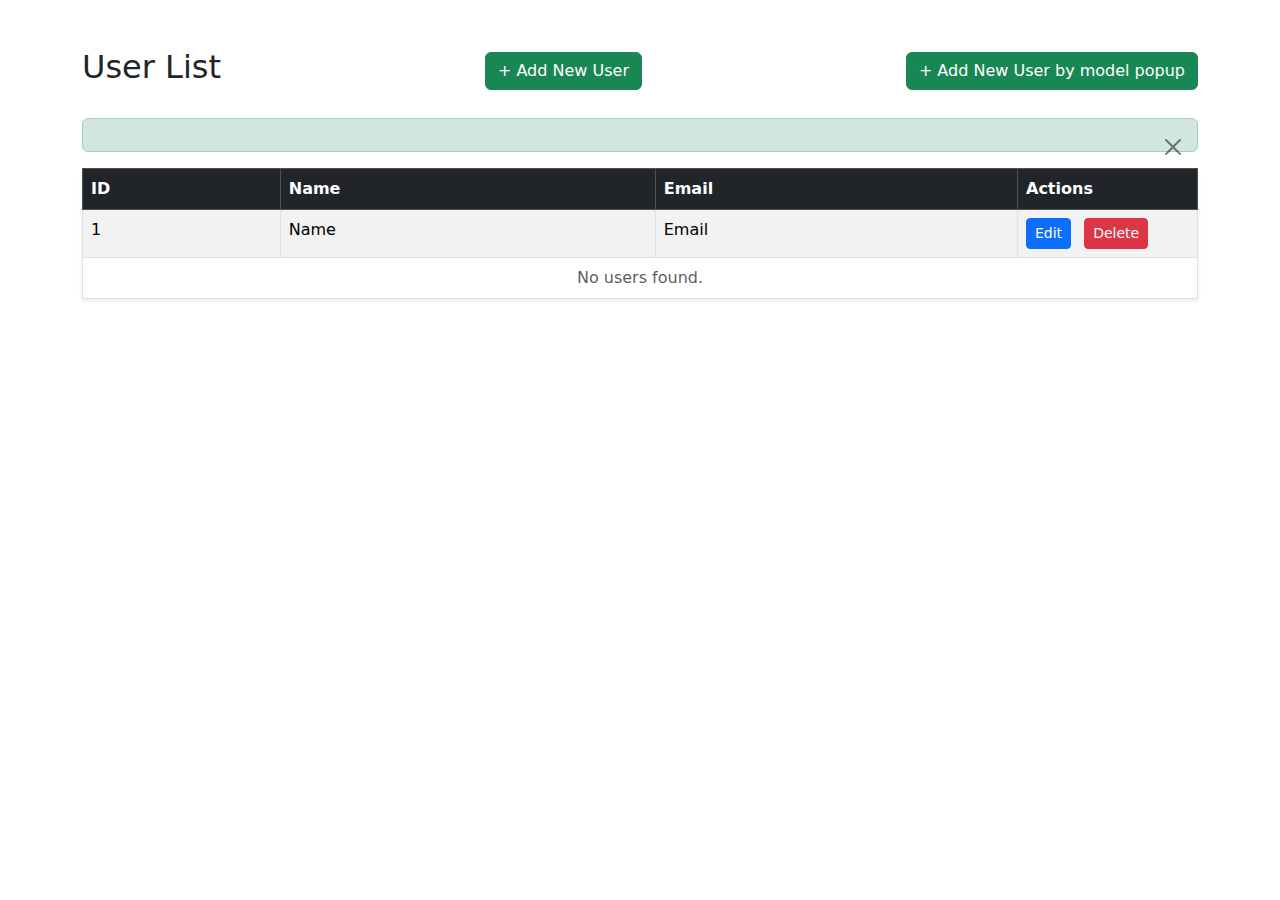
<file: src/main/resources/templates/index.html>
<!DOCTYPE html>
<html xmlns:th="http://www.thymeleaf.org">
<head>
    <title>User List</title>
    <link href="https://cdn.jsdelivr.net/npm/bootstrap@5.3.2/dist/css/bootstrap.min.css" rel="stylesheet">
    <link rel="stylesheet" th:href="@{/css/style.css}">
    <script src="https://cdn.jsdelivr.net/npm/bootstrap@5.3.2/dist/js/bootstrap.bundle.min.js"></script>
    <script src="https://code.jquery.com/jquery-3.6.4.min.js"></script>
</head>
<body class="container mt-5">

<div class="d-flex justify-content-between align-items-center mb-4">
    <h2>User List</h2>
    <a class="btn btn-success" th:href="@{/showNewUserForm}">+ Add New User</a>
    <button type="button" class="btn btn-success" data-bs-toggle="modal" data-bs-target="#addUserModal">
        + Add New User by model popup
    </button>
</div>

<!-- Success Alert -->
<div th:if="${success}" class="alert alert-success alert-dismissible fade show" role="alert">
    <strong th:text="${success}"></strong>
    <button type="button" class="btn-close" data-bs-dismiss="alert" aria-label="Close"></button>
</div>

<table class="table table-bordered table-striped shadow-sm">
    <thead class="table-dark">
    <tr>
        <th>ID</th>
        <th>Name</th>
        <th>Email</th>
        <th style="width: 180px;">Actions</th>
    </tr>
    </thead>
    <tbody>
    <tr th:each="user : ${listUsers}">
        <td th:text="${user.id}">1</td>
        <td th:text="${user.name}">Name</td>
        <td th:text="${user.email}">Email</td>
        <td>
            <a class="btn btn-primary btn-sm" th:href="@{/showFormForUpdate/{id}(id=${user.id})}">Edit</a>
            <a class="btn btn-danger btn-sm ms-2" th:href="@{/deleteUser/{id}(id=${user.id})}"
               onclick="return confirm('Are you sure you want to delete this user?')">Delete</a>
        </td>
    </tr>
    <tr th:if="${#lists.isEmpty(listUsers)}">
        <td colspan="4" class="text-center text-muted">No users found.</td>
    </tr>
    </tbody>
</table>

<!-- Add User Modal -->
<div class="modal fade" id="addUserModal" tabindex="-1" aria-labelledby="addUserModalLabel" aria-hidden="true">
    <div class="modal-dialog">
        <div class="modal-content">
            <form id="userForm" th:action="@{/saveUser}" th:object="${user}" method="post">
            <div class="modal-header">
                    <h5 class="modal-title" id="addUserModalLabel">Add New User</h5>
                    <button type="button" class="btn-close" data-bs-dismiss="modal" aria-label="Close"></button>
                </div>
                <div class="modal-body">
                    <div class="mb-3">
                        <label class="form-label">Name</label>
                        <input type="text" th:field="*{name}" id="name" class="form-control" />
                        <small class="text-danger d-none" id="nameError"></small>
                    </div>
                    <div class="mb-3">
                        <label class="form-label">Email</label>
                        <input type="text" th:field="*{email}" id="email" class="form-control" />
                        <small class="text-danger d-none" id="emailError"></small>
                    </div>
                </div>
                <div class="modal-footer">
                    <button type="submit" class="btn btn-success">Save</button>
                    <button type="button" class="btn btn-secondary" data-bs-dismiss="modal">Close</button>
                </div>
            </form>
        </div>
    </div>
</div>

<script>
    $(document).ready(function () {
        $('#userForm').on('submit', function (e) {
            let isValid = true;
            $('#nameError, #emailError').text('').addClass('d-none');

            const name = $('#name').val().trim();
            const email = $('#email').val().trim();
            const emailRegex = /^[^\s@]+@[^\s@]+\.[^\s@]+$/;

            if (name === "") {
                $('#nameError').text("Name is required").removeClass('d-none');
                isValid = false;
            }

            if (email === "") {
                $('#emailError').text("Email is required").removeClass('d-none');
                isValid = false;
            } else if (!emailRegex.test(email)) {
                $('#emailError').text("Enter a valid email address").removeClass('d-none');
                isValid = false;
            }

            if (!isValid) {
                e.preventDefault();
            }
        });
    });
</script>


</body>
</html>
</file>
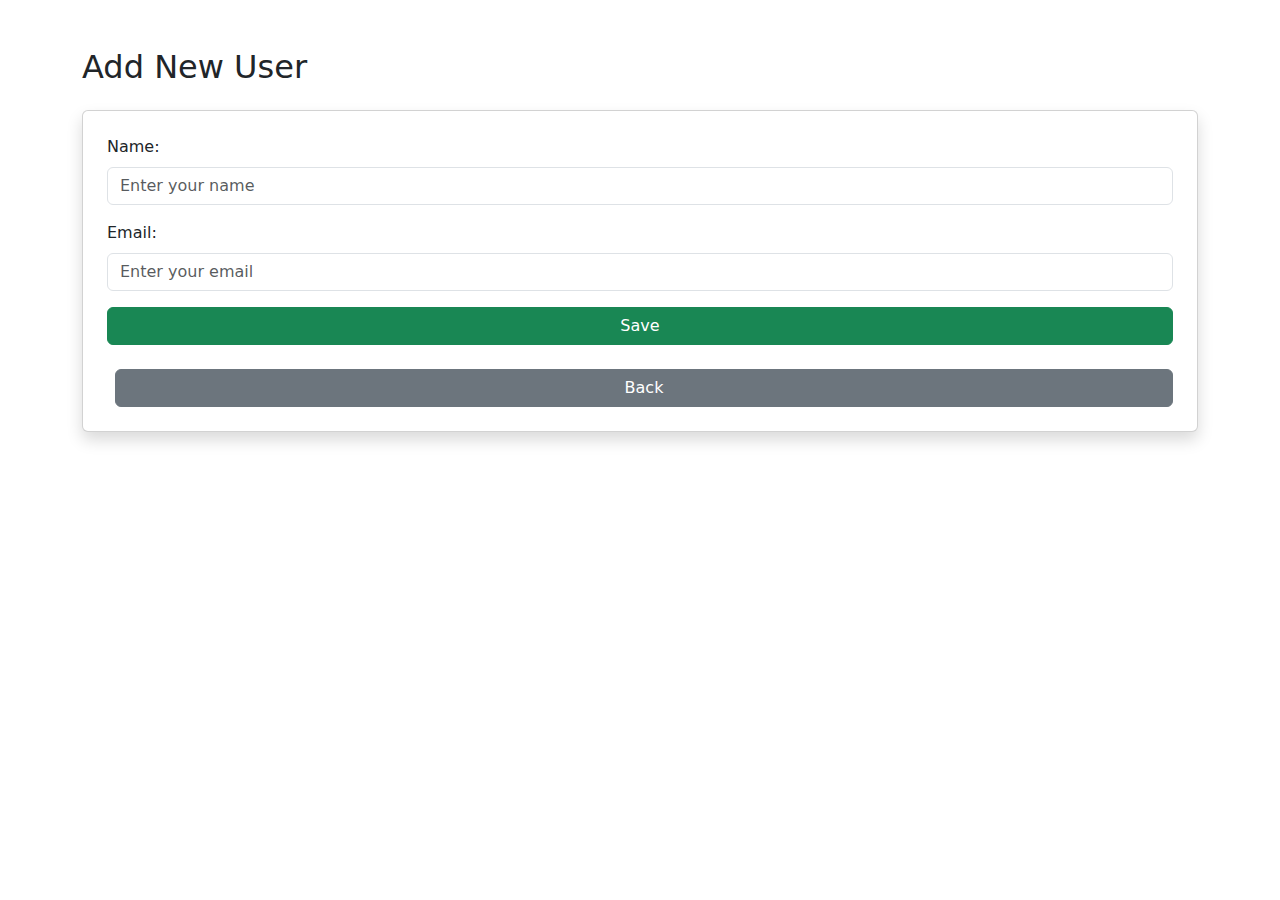
<file: src/main/resources/templates/new_user.html>
<!DOCTYPE html>
<html xmlns:th="http://www.thymeleaf.org">
<head>
    <title>Add User</title>
    <link href="https://cdn.jsdelivr.net/npm/bootstrap@5.3.2/dist/css/bootstrap.min.css" rel="stylesheet">
    <link rel="stylesheet" th:href="@{/css/style.css}">
    <script src="https://code.jquery.com/jquery-3.6.4.min.js"></script>
</head>
<body class="container mt-5">
<h2 class="mb-4">Add New User</h2>

<form id="userForm" th:action="@{/saveUser}" th:object="${user}" method="post" class="card p-4 shadow">
    <div class="mb-3">
        <label for="name" class="form-label">Name:</label>
        <input type="text" id="name" th:field="*{name}" class="form-control" placeholder="Enter your name" />
        <small class="text-danger d-none" id="nameError"></small>
    </div>

    <div class="mb-3">
        <label for="email" class="form-label">Email:</label>
        <input type="text" id="email" th:field="*{email}" class="form-control" placeholder="Enter your email" />
        <small class="text-danger d-none" id="emailError"></small>
    </div>

    <button type="submit" class="btn btn-success">Save</button>
    <br/>
    <a th:href="@{/}" class="btn btn-secondary ms-2">Back</a>
</form>

<script>
    $(document).ready(function () {
        $('#userForm').on('submit', function (e) {
            let isValid = true;
            $('#nameError, #emailError').text('').addClass('d-none');

            const name = $('#name').val().trim();
            const email = $('#email').val().trim();
            const emailRegex = /^[^\s@]+@[^\s@]+\.[^\s@]+$/;

            if (name === "") {
                $('#nameError').text("Name is required").removeClass('d-none');
                isValid = false;
            }

            if (email === "") {
                $('#emailError').text("Email is required").removeClass('d-none');
                isValid = false;
            } else if (!emailRegex.test(email)) {
                $('#emailError').text("Enter a valid email address").removeClass('d-none');
                isValid = false;
            }

            if (!isValid) {
                e.preventDefault();
            }
        });
    });
</script>
</body>
</html>
</file>
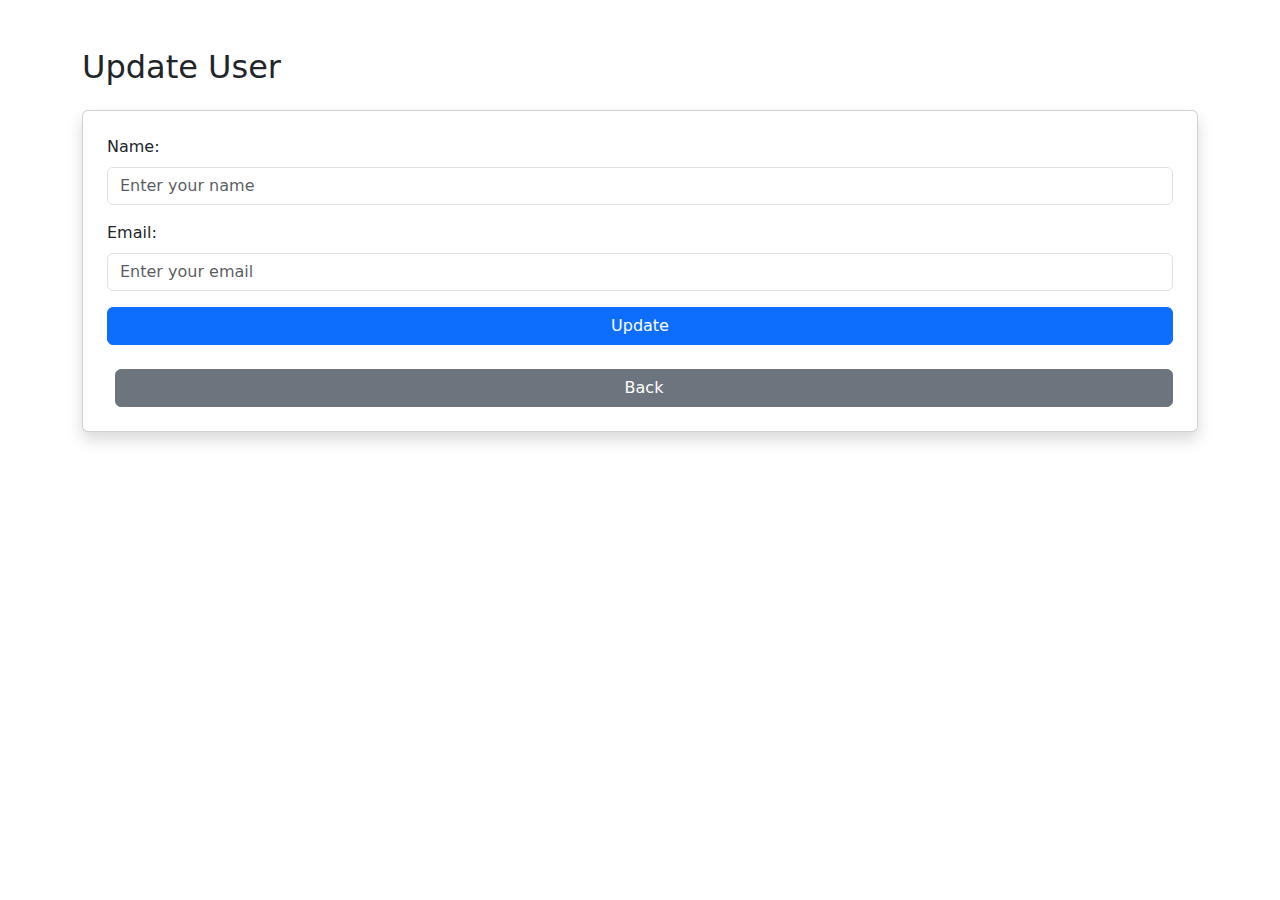
<file: src/main/resources/templates/update_user.html>
<!DOCTYPE html>
<html xmlns:th="http://www.thymeleaf.org">
<head>
  <title>Update User</title>
  <link href="https://cdn.jsdelivr.net/npm/bootstrap@5.3.2/dist/css/bootstrap.min.css" rel="stylesheet">
  <link rel="stylesheet" th:href="@{/css/style.css}">
  <script src="https://code.jquery.com/jquery-3.6.4.min.js"></script>
</head>
<body class="container mt-5">
<h2 class="mb-4">Update User</h2>

<form id="userForm" th:action="@{/saveUser}" th:object="${user}" method="post" class="card p-4 shadow">
  <input type="hidden" th:field="*{id}" />

  <div class="mb-3">
    <label class="form-label">Name:</label>
    <input type="text" id="name" th:field="*{name}" class="form-control" placeholder="Enter your name" />
    <small id="nameError" class="text-danger d-none"></small>
  </div>

  <div class="mb-3">
    <label class="form-label">Email:</label>
    <input type="text" id="email" th:field="*{email}" class="form-control" placeholder="Enter your email" />
    <small id="emailError" class="text-danger d-none"></small>
  </div>

  <button type="submit" class="btn btn-primary">Update</button>
  <br/>
  <a th:href="@{/}" class="btn btn-secondary ms-2">Back</a>
</form>

<script>
  $(document).ready(function () {
      $('#userForm').on('submit', function (e) {
          let isValid = true;
          $('#nameError, #emailError').text('').addClass('d-none');

          const name = $('#name').val().trim();
          const email = $('#email').val().trim();
          const emailRegex = /^[^\s@]+@[^\s@]+\.[^\s@]+$/;

          if (name === "") {
              $('#nameError').text("Name is required").removeClass('d-none');
              isValid = false;
          }

          if (email === "") {
              $('#emailError').text("Email is required").removeClass('d-none');
              isValid = false;
          } else if (!emailRegex.test(email)) {
              $('#emailError').text("Enter a valid email address").removeClass('d-none');
              isValid = false;
          }

          if (!isValid) {
              e.preventDefault();
          }
      });
  });
</script>
</body>
</html>
</file>
